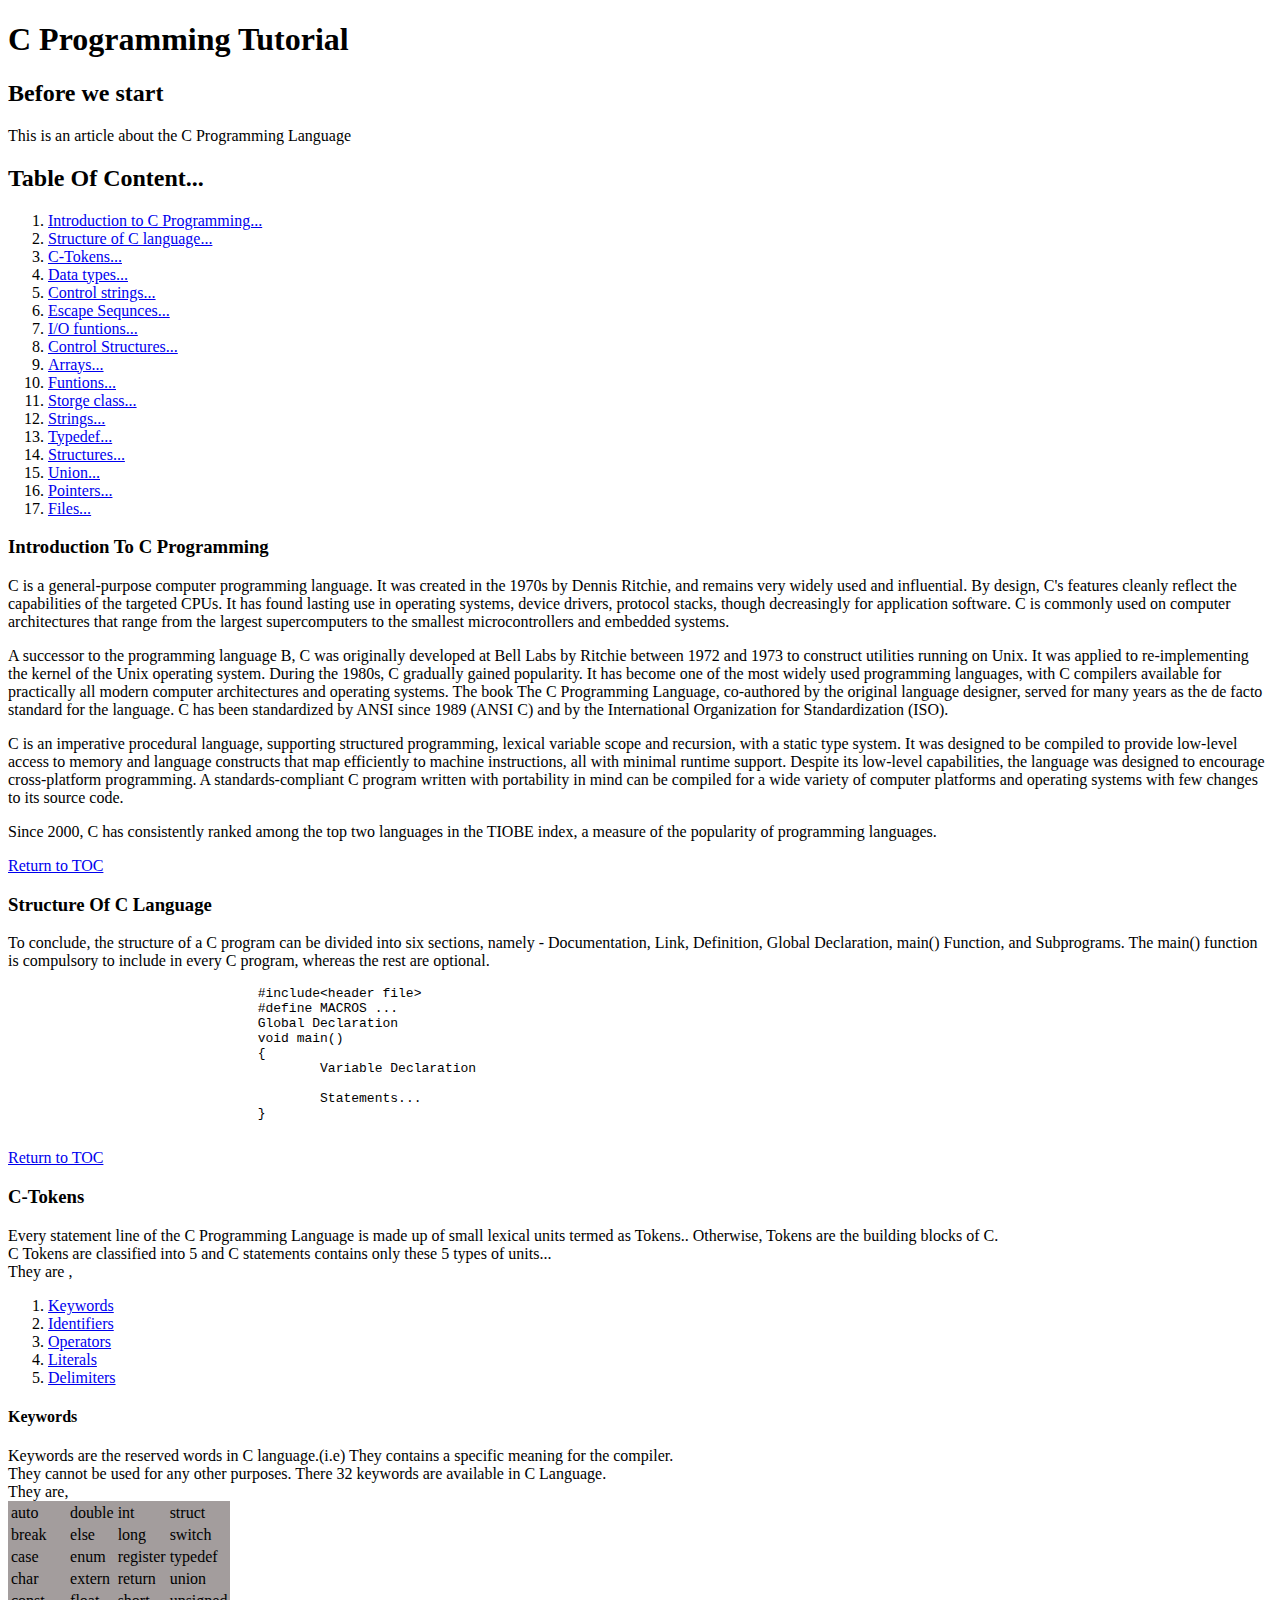
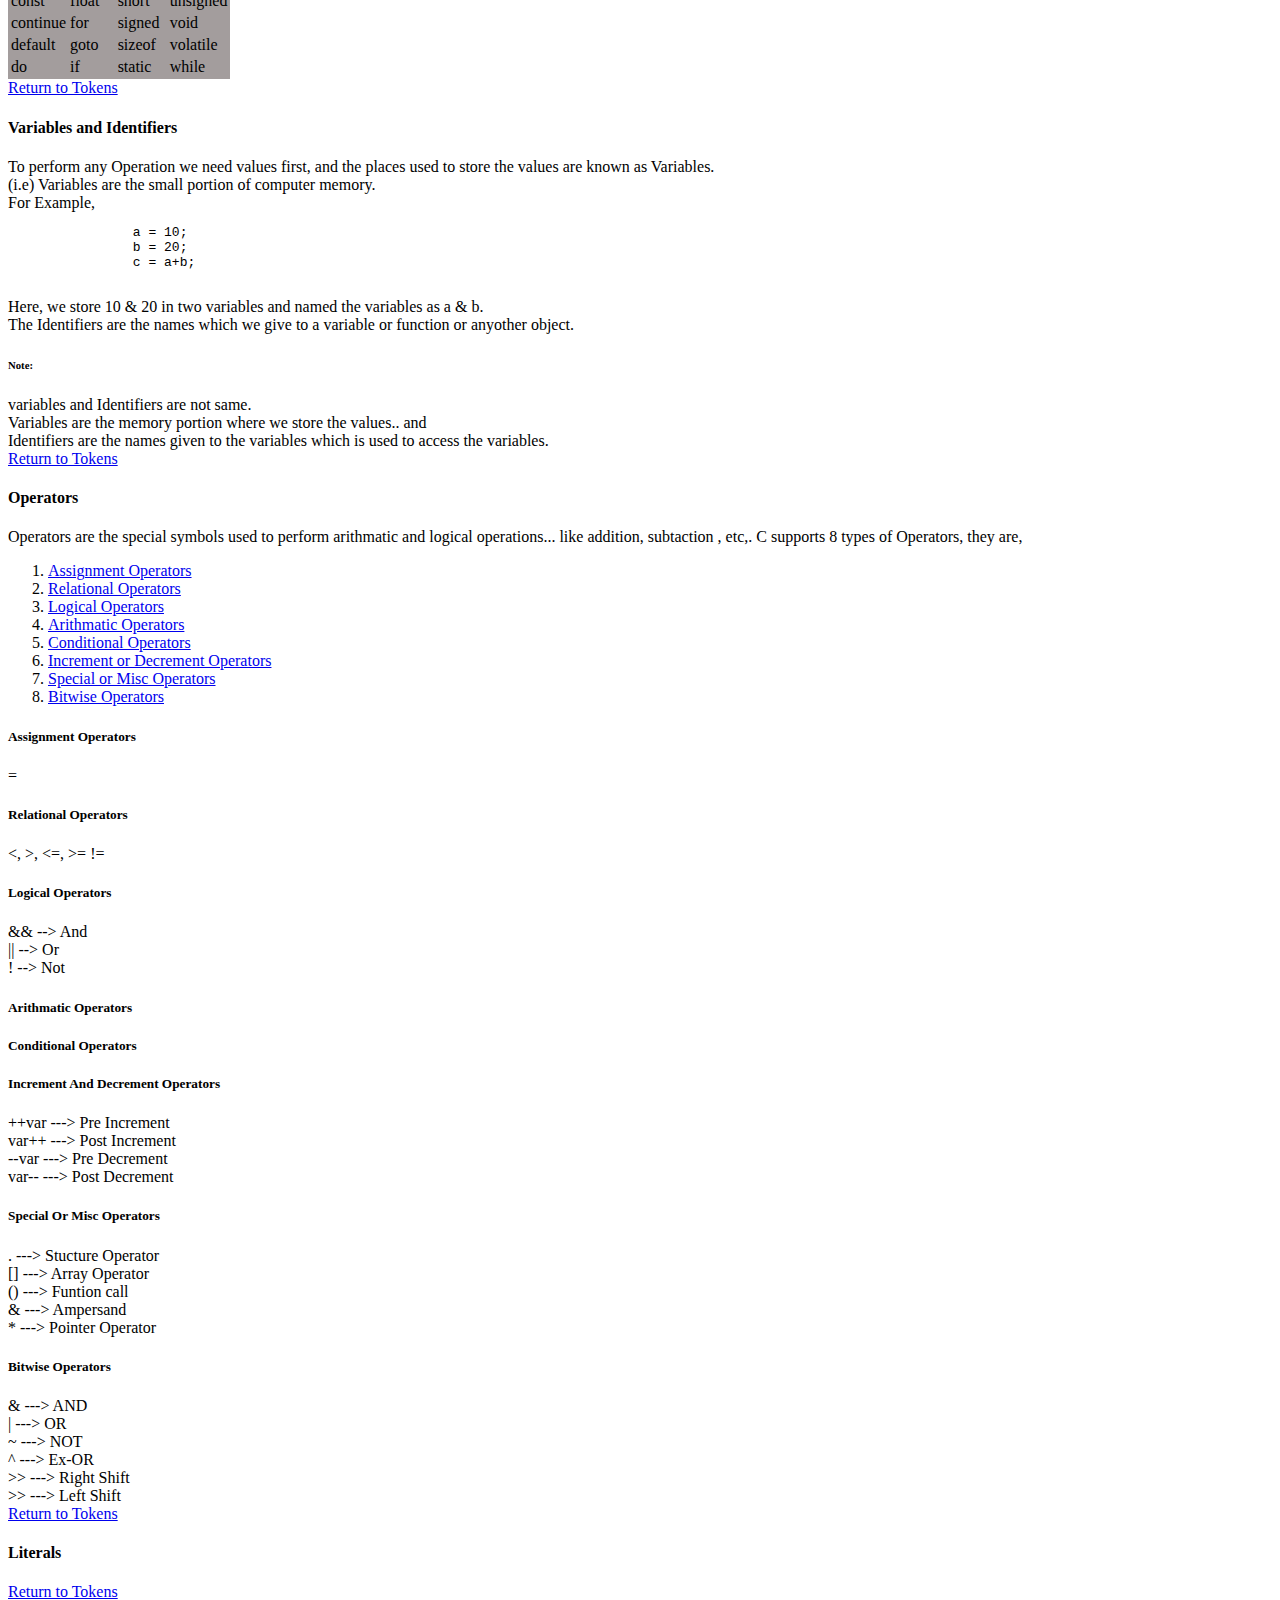
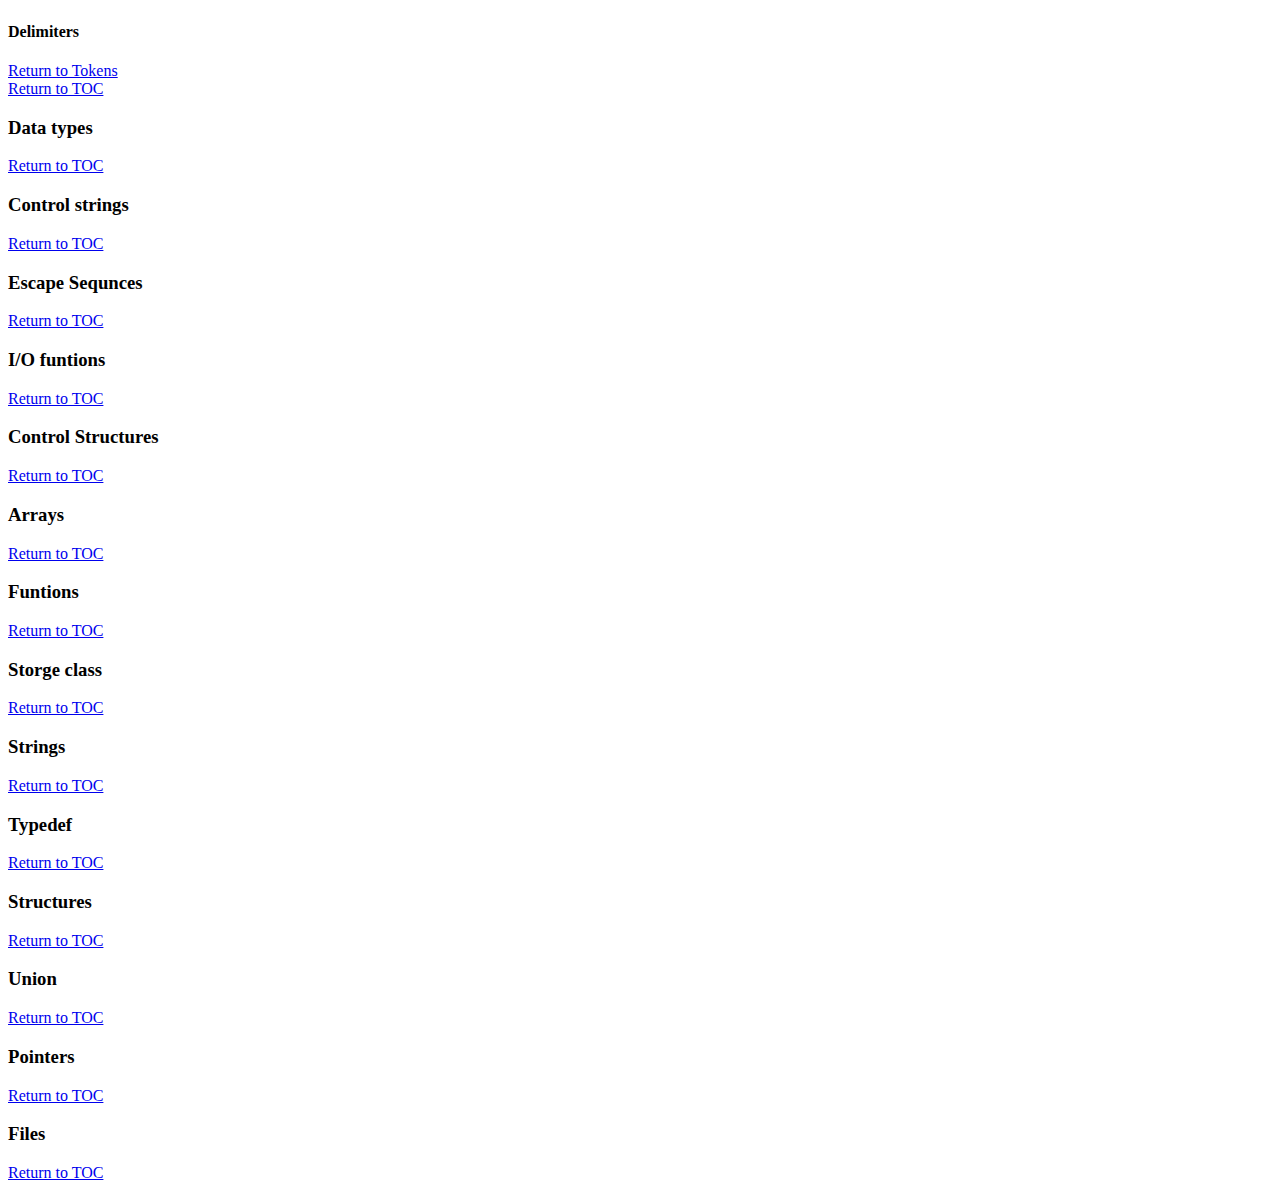
<file: index.html>
<!doctype html>
<html lang="en-US">


<!--HEAD 
----------------------------------------------------------------------------------------------------------------->
 <head>
	<meta charset="utf-8">
	<title>C Programming</title>
	<meta name="viewport" content="width=device-width, initial-scale=1">
	<link rel="stylesheet" href="styles.css">
 </head>


<!--BODY 
-----------------------------------------------------------------------------------------------------------------> 
 <body>
	<!--main
		header
		footer
		article
		section
		aside-->
		
		
		
<!--PREFACE 
----------------------------------------------------------------------------------------------------------------->	
	<header>
		<h1>C Programming Tutorial</h1>
	</header>

	<article>
		<div class="preface" contenteditable="true">
			<h2>Before we start</h2>
			This is an article about the C Programming Language
		
		</div>
	
		<div class="TOC">
			<h2 id="TOC">Table Of Content...</h2>
				<ol>
					<li><a href="#intro">Introduction to C Programming...</a></li>
					<li><a href="#structure">Structure of C language...</a></li>
					<li><a href="#tokens">C-Tokens...</a></li>
					<li><a href="#datatypes">Data types...</a></li>
					<li><a href="#control">Control strings...</a></li>
					<li><a href="#escape">Escape Sequnces...</a></li>
					<li><a href="#iof">I/O funtions...</a></li>
					<li><a href="#control_str">Control Structures...</a></li>
					<li><a href="#arrays">Arrays...</a></li>
					<li><a href="#functions">Funtions...</a></li>
					<li><a href="#storage">Storge class...</a></li>
					<li><a href="#strings">Strings...</a></li>
					<li><a href="#typedef">Typedef...</a></li>
					<li><a href="#structures">Structures...</a></li>
					<li><a href="#union">Union...</a></li>
					<li><a href="#pointers">Pointers...</a></li>
					<li><a href="#files">Files...</a></li>
				</ol>
		</div>
	</article>
	
	
	
<!--INTRODUCTION 
----------------------------------------------------------------------------------------------------------------->
	<section id="intro">
		<h3>Introduction To C Programming</h3>
		<p>
			C is a general-purpose computer programming language. 
			It was created in the 1970s by Dennis Ritchie, and remains very widely used and influential. 
			By design, C's features cleanly reflect the capabilities of the targeted CPUs. 
			It has found lasting use in operating systems, device drivers, protocol stacks, though decreasingly for application software. 
			C is commonly used on computer architectures that range from the largest supercomputers to the smallest microcontrollers and embedded systems.
		</p>
		<p>
			A successor to the programming language B, C was originally developed at Bell Labs by Ritchie between 1972 and 1973 to construct utilities running on Unix. 
			It was applied to re-implementing the kernel of the Unix operating system.
			During the 1980s, C gradually gained popularity. 
			It has become one of the most widely used programming languages, with C compilers available for practically all modern computer architectures and operating systems. 
			The book The C Programming Language, co-authored by the original language designer, served for many years as the de facto standard for the language. 
			C has been standardized by ANSI since 1989 (ANSI C) and by the International Organization for Standardization (ISO).
		</p>
		<p>
			C is an imperative procedural language, supporting structured programming, lexical variable scope and recursion, with a static type system. 
			It was designed to be compiled to provide low-level access to memory and language constructs that map efficiently to machine instructions, all with minimal runtime support. 
			Despite its low-level capabilities, the language was designed to encourage cross-platform programming. 
			A standards-compliant C program written with portability in mind can be compiled for a wide variety of computer platforms and operating systems with few changes to its source code.
		</p>
		<p>
			Since 2000, C has consistently ranked among the top two languages in the TIOBE index, a measure of the popularity of programming languages. 
			<a href="#TOC"><footer>Return to TOC</footer></a>
		</p>
		
	</section>
	
	
	
	
	
<!--STRUCTURE OF C PROGRAMMING 
----------------------------------------------------------------------------------------------------------------->
	<section id="structure">
		<h3>Structure Of C Language</h3>
		<p>
			To conclude, the structure of a C program can be divided into six sections, namely - Documentation, Link, Definition, Global Declaration, main() Function, and Subprograms. 
			The main() function is compulsory to include in every C program, whereas the rest are optional.
			<pre>
				#include&lt;header file&gt;
				#define MACROS ...
				Global Declaration
				void main()
				{
					Variable Declaration 
					
					Statements...
				}
			</pre>
			<a href="#TOC"><footer>Return to TOC</footer></a>
		</p>
		
	</section>
	




<!--TOKENS 
----------------------------------------------------------------------------------------------------------------->
	<section id="tokens">
		<h3 id="Tkns">C-Tokens</h3>
		<section>
			<div>
				Every statement line of the C Programming Language is made up of small lexical units termed as Tokens.. 
				Otherwise, Tokens are the building blocks of C.<br/>
				C Tokens are classified into 5 and C statements contains only these 5 types of units...<br/>
				They are , <br/>
				<ol>
					<li><a href="#keywords">Keywords</a></li>
					<li><a href="#identifiers">Identifiers</a></li>
					<li><a href="#operators">Operators</a></li>
					<li><a href="#literals">Literals</a></li>
					<li><a href="#delimiters">Delimiters</a></li>
				</ol>
			</div>
		
<!-------------------------------KEYWORDS-------------------------------->
			<div>
				<h4 id="keywords">Keywords</h4>
				
				Keywords are the reserved words in C language.(i.e) They contains a specific meaning for the compiler. <br/>They cannot be used for any other purposes. There 32 keywords are available in C Language. <br/>They are,
				
				<table class="kw">
					
					<tr>
						<td>auto</td>
						<td>double</td>
						<td>int</td>
						<td>struct</td>
					</tr>
					
					<tr>
						<td>break</td>
						<td>else</td>
						<td>long</td>
						<td>switch</td>
					</tr>
					
					<tr>
						<td>case</td>
						<td>enum</td>
						<td>register</td>
						<td>typedef</td>
					</tr>
					
					<tr>
						<td>char</td>
						<td>extern</td>
						<td>return</td>
						<td>union</td>
					</tr>
					
					<tr>
						<td>const</td>
						<td>float</td>
						<td>short</td>
						<td>unsigned</td>
					</tr>
					
					<tr>
						<td>continue</td>
						<td>for</td>
						<td>signed</td>
						<td>void</td>
					</tr>
					
					<tr>
						<td>default</td>
						<td>goto</td>
						<td>sizeof</td>
						<td>volatile</td>
					</tr>
					
					<tr>
						<td>do</td>
						<td>if</td>
						<td>static</td>
						<td>while</td>
					</tr>
					
				</table>
				
				<a href="#Tkns"><footer>Return to Tokens</footer></a>
				
			</div>	
			
<!-------------------------------VARIABLES AND IDENTIFIERS-------------------------------->				
			<div>
				<h4 id="identifiers">Variables and Identifiers</h4>
				
				To perform any Operation we need values first, and the places used to store the values are known as Variables. <br/>(i.e) Variables are the small portion of computer memory. <br/>For Example, 
				
				<pre>
		a = 10;
		b = 20;
		c = a+b;
				</pre>
				Here, we store 10 & 20 in two variables and named the variables as a & b. <br/>
				The Identifiers are the names which we give to a variable or function or anyother object. 
				<aside><h6>Note:</h6>variables and Identifiers are not same. <br/>Variables are the memory portion where we store the values.. and <br/>Identifiers are the names given to the variables which is used to access the variables.</aside>
				
				<a href="#Tkns"><footer>Return to Tokens</footer></a>
				
			</div>
			
<!-------------------------------OPERATORS-------------------------------->
			<div>
				<h4 id="operators">Operators</h4>
				Operators are the special symbols used to perform arithmatic and logical operations... like addition, subtaction , etc,.
				C supports 8 types of Operators, they are, 
				
				<ol>
					<li><a href="#AO">Assignment Operators</a></li>
					<li><a href="#RO">Relational Operators</a></li>
					<li><a href="#LO">Logical Operators</a></li>
					<li><a href="#ArO">Arithmatic Operators</a></li>
					<li><a href="#CO">Conditional Operators</a></li>
					<li><a href="#IDO">Increment or Decrement Operators</a></li>
					<li><a href="#MO">Special or Misc Operators</a></li>
					<li><a href="#BO">Bitwise Operators</a></li>
				</ol>
				
				<!---------------------ASSIGNMENT OPERATORS------------------>
				<div id="AO">
					<h5>Assignment Operators</h5>
					=
				</div>
				
				<!---------------------RELATIONAL OPERATORS------------------>
				<div id="RO">
					<h5>Relational Operators</h5>
					&lt;, &gt;, &lt;=, &gt;= != <br/>
				</div>
				
				<!---------------------LOGICAL OPERATORS------------------>
				<div id="LO">
					<h5>Logical Operators</h5>
					&& --&gt; And <br/>
					|| --&gt; Or <br/>
					!  --&gt; Not <br/>
				</div>
				
				<!---------------------ARITHMATIC OPERATORS------------------>
				<div id="ArO">
					<h5>Arithmatic Operators</h5>
					
				</div>
				
				<!---------------------CONDDITIONAL OPERATORS------------------>
				<div id="CO">
					<h5>Conditional Operators</h5>
					
				</div>
				
				<!---------------------INCR$MENT OR DECREMENT OPERATORS------------------>
				<div id="IDO">
					<h5>Increment And Decrement Operators</h5>
					
					++var ---&gt; Pre&nbsp;Increment <br/>
					var++ ---&gt; Post&nbsp;Increment <br/>
					
					--var ---&gt; Pre&nbsp;Decrement <br/>
					var-- ---&gt; Post&nbsp;Decrement <br/>
				</div>
				
				<!---------------------SPECIAL OR MISC OPERATORS------------------>
				<div id="MO">
					<h5>Special Or Misc Operators</h5>
					
					.  ---&gt; Stucture Operator <br/>
					[] ---&gt; Array Operator <br/>
					() ---&gt; Funtion call <br/>
					&  ---&gt; Ampersand <br/>
					*  ---&gt; Pointer Operator <br/>
					
				</div>
				
				<!---------------------BITWISE OPERATORS------------------>
				<div id="BO">
					<h5>Bitwise Operators</h5>
					
					&  ---&gt; AND <br/>
					|  ---&gt; OR <br/>
					~  ---&gt; NOT <br/>
					^  ---&gt; Ex-OR <br/>
					>> ---&gt; Right Shift <br/>
					>> ---&gt; Left Shift <br/>
					
				</div>
				
				
				<a href="#Tkns"><footer>Return to Tokens</footer></a>
				
			</div>

<!-------------------------------LITERALS-------------------------------->
			<div>
				<h4 id="literals">Literals</h4>
				
				
				<a href="#Tkns"><footer>Return to Tokens</footer></a>
				
			</div>
<!-------------------------------DELIMITERS-------------------------------->
			<div>
				<h4 id="delimiters">Delimiters</h4>
				
				
				<a href="#Tkns"><footer>Return to Tokens</footer></a>
				
			</div>
			
			
		</section>
		
		<a href="#TOC"><footer>Return to TOC</footer></a>
		
	</section>



<!--DATATYPES 
----------------------------------------------------------------------------------------------------------------->
	<section id="datatypes">
		
		<h3>Data types</h3>
		
		<a href="#TOC"><footer>Return to TOC</footer></a>
		
	</section>



<!--CONTROL STRINGS 
----------------------------------------------------------------------------------------------------------------->
	<section id="control">
		
		<h3>Control strings</h3>
		
		<a href="#TOC"><footer>Return to TOC</footer></a>
		
	</section>



<!--ESCAPE SEQUENCES 
----------------------------------------------------------------------------------------------------------------->
	<section id="escape">
		
		<h3>Escape Sequnces</h3>
		
		<a href="#TOC"><footer>Return to TOC</footer></a>
		
	</section>
	



<!--I/O FUNCTIONS 
----------------------------------------------------------------------------------------------------------------->
	<section id="iof">
		
		<h3>I/O funtions</h3>
		
		<a href="#TOC"><footer>Return to TOC</footer></a>
		
	</section>



<!--CONTROL STRUCTURES 
----------------------------------------------------------------------------------------------------------------->
	<section id="control_str">
		
		<h3>Control Structures</h3>
		
		<a href="#TOC"><footer>Return to TOC</footer></a>
		
	</section>




<!--ARRAYS 
----------------------------------------------------------------------------------------------------------------->
	<section id="arrays">
		
		<h3>Arrays</h3>
		
		<a href="#TOC"><footer>Return to TOC</footer></a>
		
	</section>




<!--FUNCTIONS 
----------------------------------------------------------------------------------------------------------------->
	<section id="functions">
		
		<h3>Funtions</h3>
		
		<a href="#TOC"><footer>Return to TOC</footer></a>
		
	</section>




<!--STORAGE CLASSES 
----------------------------------------------------------------------------------------------------------------->
	<section id="storage">
		
		<h3>Storge class</h3>
		
		<a href="#TOC"><footer>Return to TOC</footer></a>
		
	</section>




<!--STRINGS 
----------------------------------------------------------------------------------------------------------------->
	<section id="strings">
		
		<h3>Strings</h3>
		
		<a href="#TOC"><footer>Return to TOC</footer></a>
		
	</section>





<!--TYPEDEF 
----------------------------------------------------------------------------------------------------------------->
	<section id="typedef">
		
		<h3>Typedef</h3>
		
		<a href="#TOC"><footer>Return to TOC</footer></a>
		
	</section>




<!--STRUCTURES 
----------------------------------------------------------------------------------------------------------------->
	<section id="structures">
		
		<h3>Structures</h3>
		
		<a href="#TOC"><footer>Return to TOC</footer></a>
		
	</section>



<!--UNION 
----------------------------------------------------------------------------------------------------------------->
	<section id="union">
		
		<h3>Union</h3>
		
		<a href="#TOC"><footer>Return to TOC</footer></a>
		
	</section>



<!--POINTERS 
----------------------------------------------------------------------------------------------------------------->
	<section id="pointers">
		
		<h3>Pointers</h3>
		
		<a href="#TOC"><footer>Return to TOC</footer></a>
		
	</section>




<!--FILES 
----------------------------------------------------------------------------------------------------------------->
	<section id="files">
		
		<h3>Files</h3>
		
		
		<a href="#TOC"><footer>Return to TOC</footer></a>
	</section>
	
	
	
 </body>

</html>
</file>
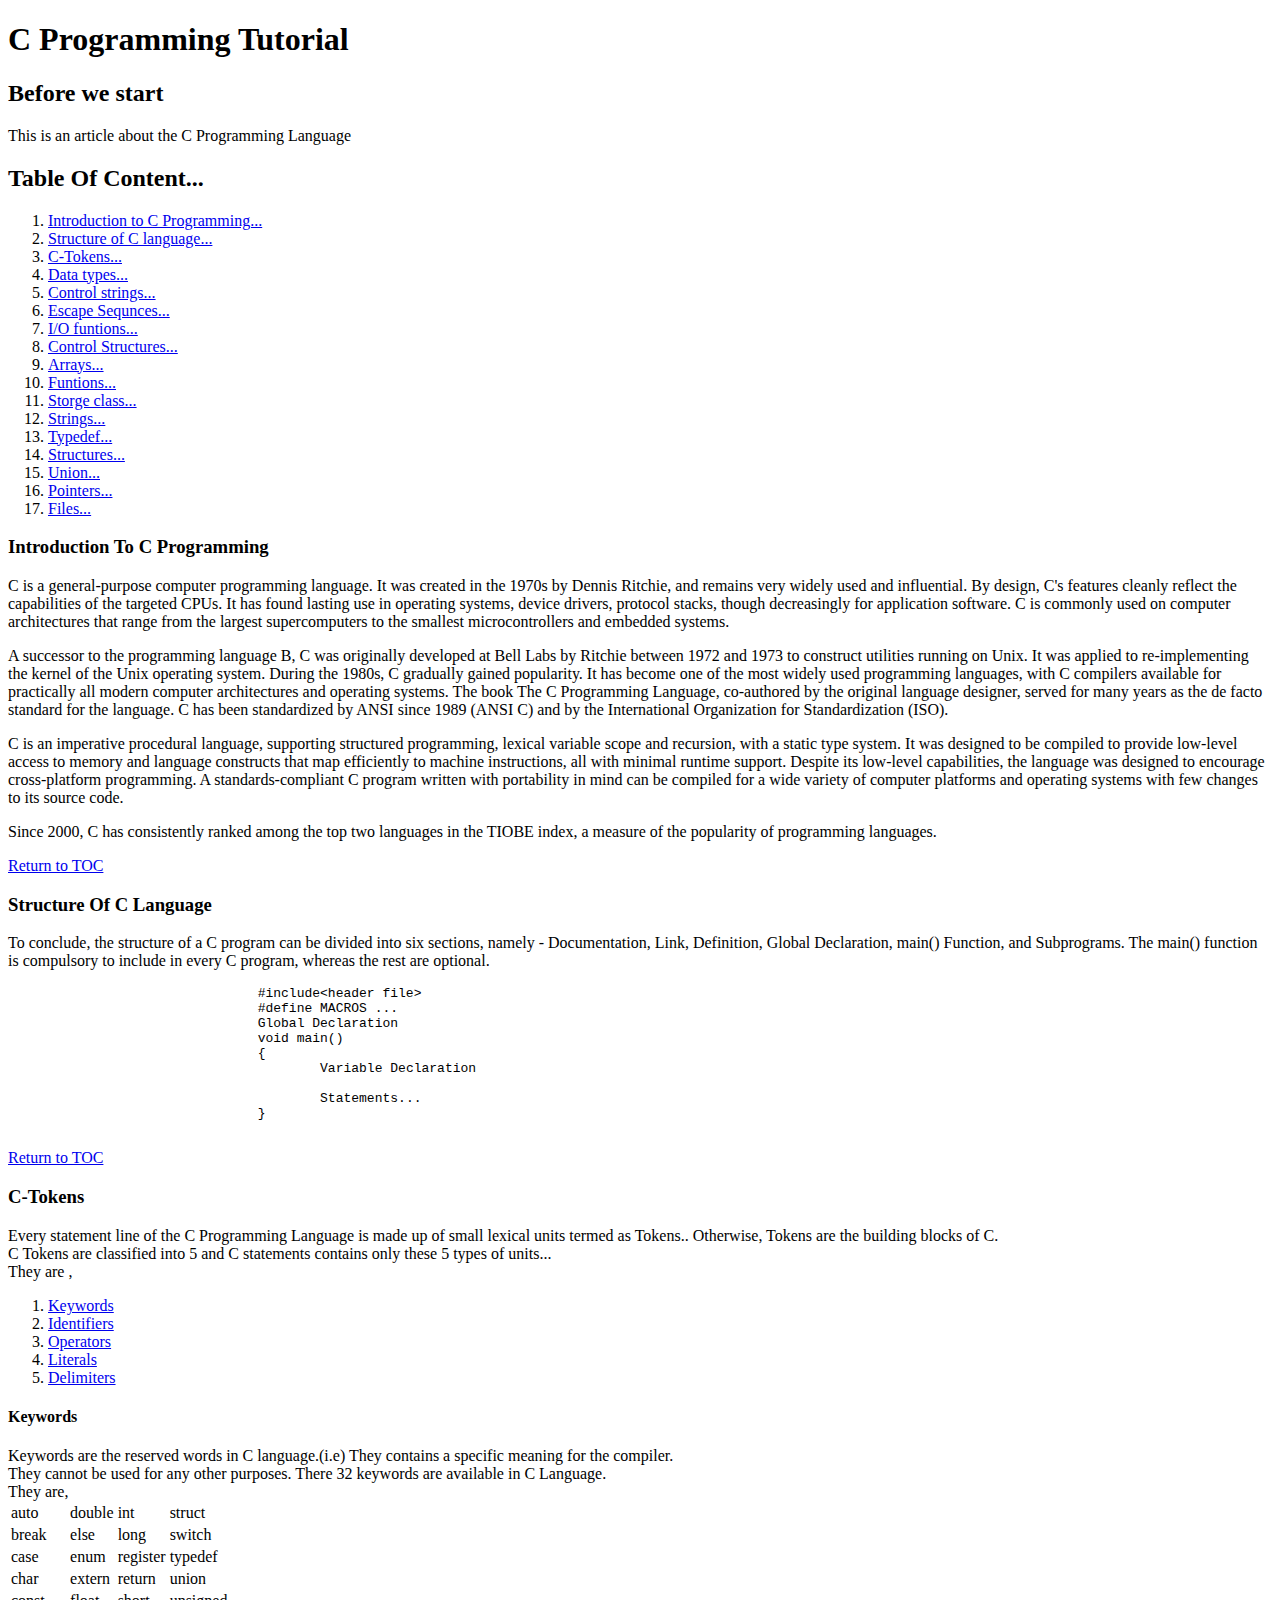
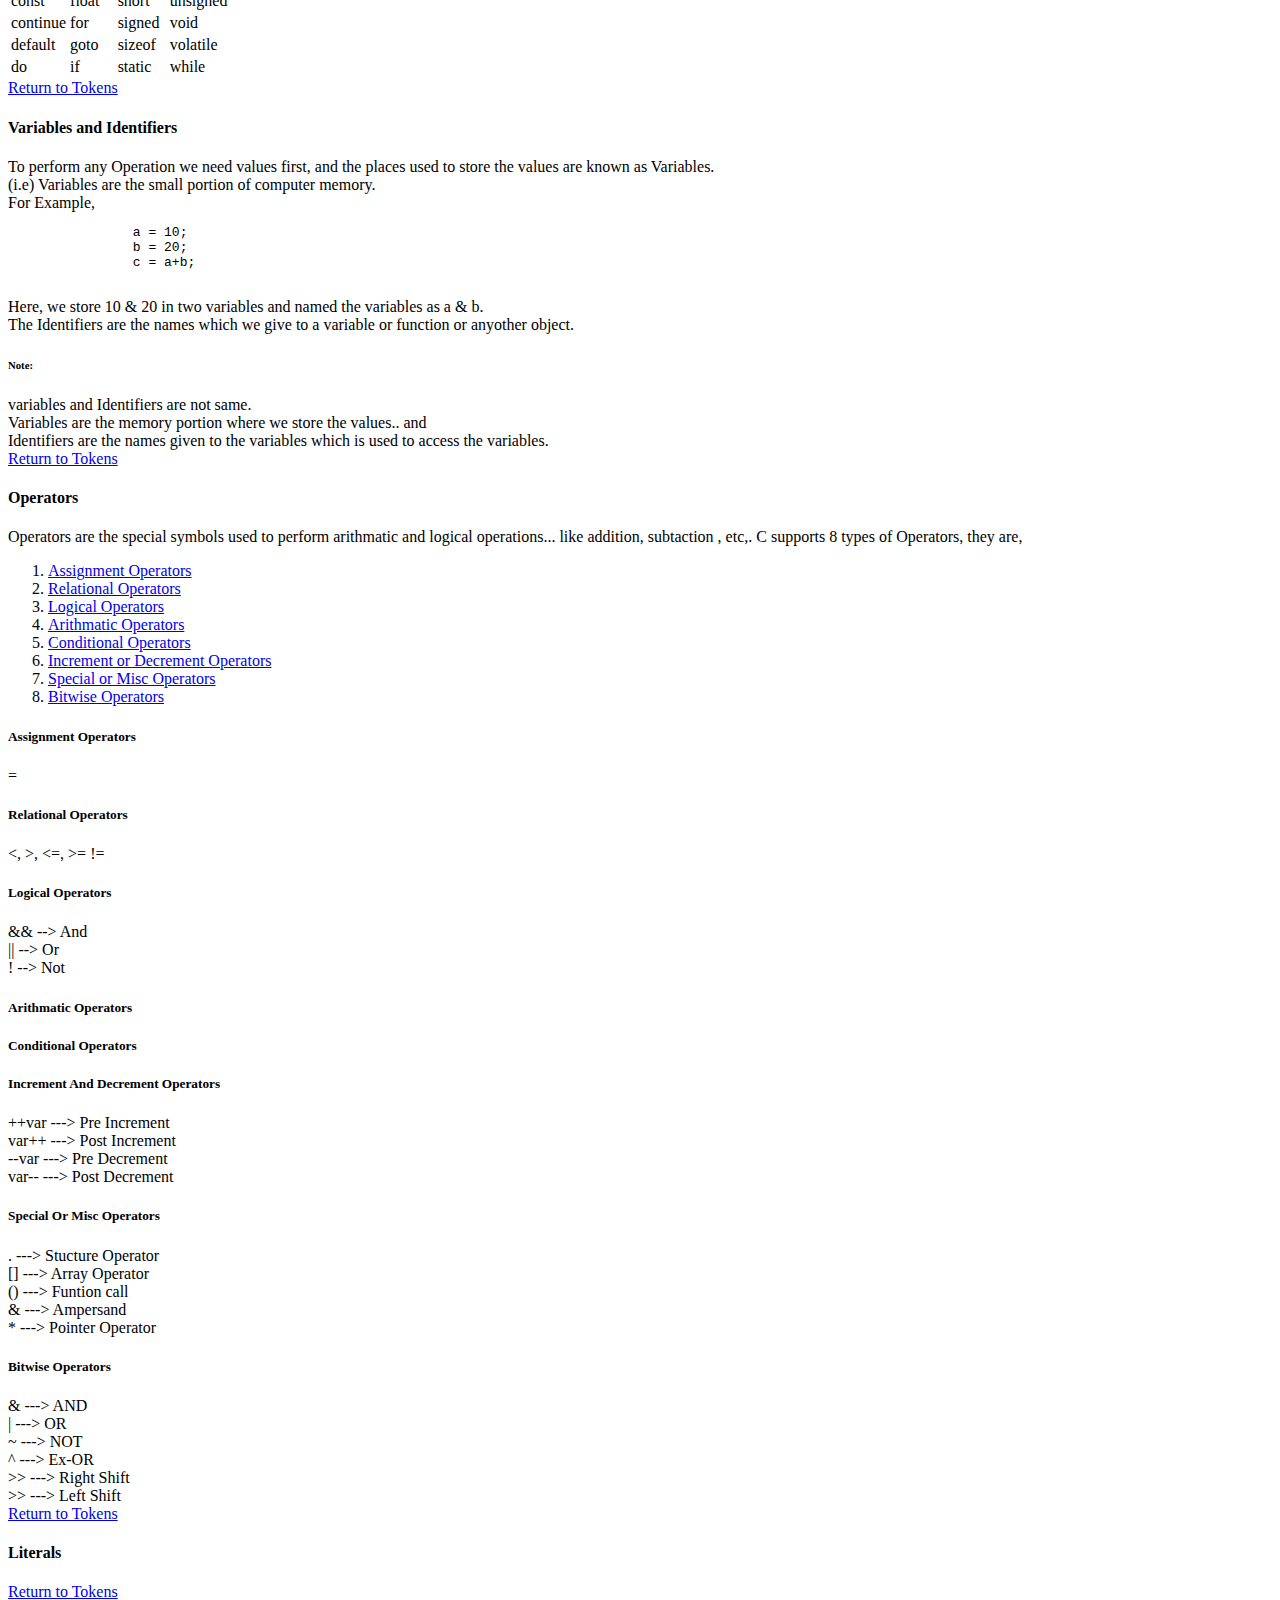
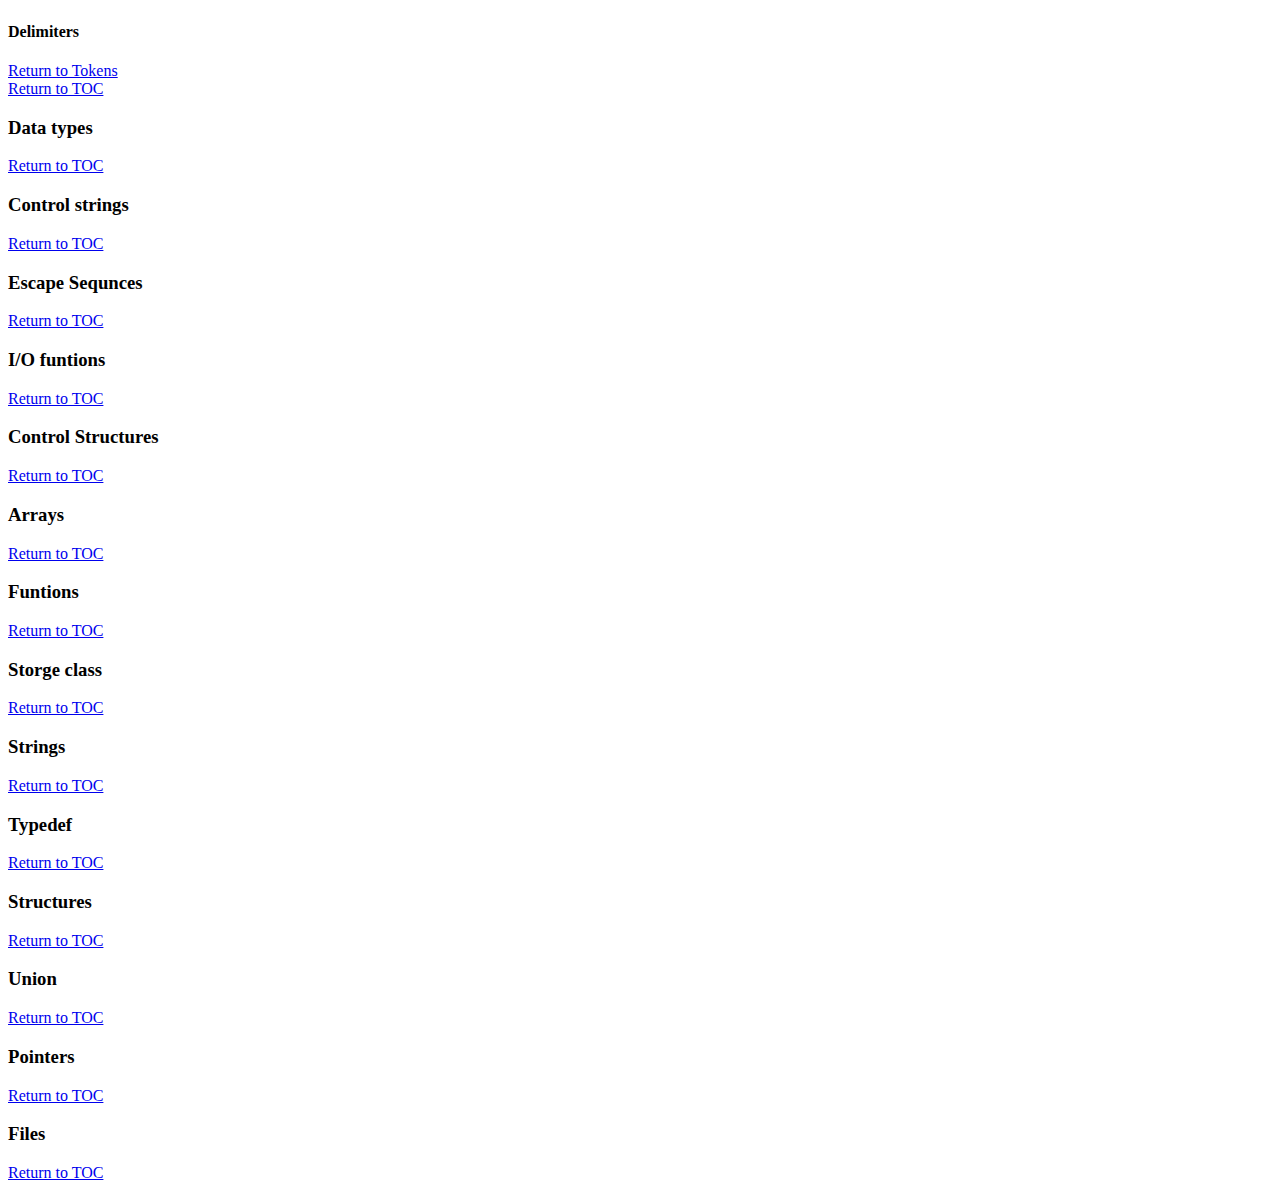
<file: C.html>
<!doctype html>
<html lang="en-US">


<!--HEAD 
----------------------------------------------------------------------------------------------------------------->
 <head>
	<meta charset="utf-8">
	<title>C Programming</title>
	<meta name="viewport" content="width=device-width, initial-scale=1">
	<link rel="stylesheet" href="D:\New folder (3)\Computer Science\Hacker's Languages\HTML\WebTry1\styles.css">
 </head>


<!--BODY 
-----------------------------------------------------------------------------------------------------------------> 
 <body>
	<!--main
		header
		footer
		article
		section
		aside-->
		
		
		
<!--PREFACE 
----------------------------------------------------------------------------------------------------------------->	
	<header>
		<h1>C Programming Tutorial</h1>
	</header>

	<article>
		<div class="preface" contenteditable="true">
			<h2>Before we start</h2>
			This is an article about the C Programming Language
		
		</div>
	
		<div class="TOC">
			<h2 id="TOC">Table Of Content...</h2>
				<ol>
					<li><a href="#intro">Introduction to C Programming...</a></li>
					<li><a href="#structure">Structure of C language...</a></li>
					<li><a href="#tokens">C-Tokens...</a></li>
					<li><a href="#datatypes">Data types...</a></li>
					<li><a href="#control">Control strings...</a></li>
					<li><a href="#escape">Escape Sequnces...</a></li>
					<li><a href="#iof">I/O funtions...</a></li>
					<li><a href="#control_str">Control Structures...</a></li>
					<li><a href="#arrays">Arrays...</a></li>
					<li><a href="#functions">Funtions...</a></li>
					<li><a href="#storage">Storge class...</a></li>
					<li><a href="#strings">Strings...</a></li>
					<li><a href="#typedef">Typedef...</a></li>
					<li><a href="#structures">Structures...</a></li>
					<li><a href="#union">Union...</a></li>
					<li><a href="#pointers">Pointers...</a></li>
					<li><a href="#files">Files...</a></li>
				</ol>
		</div>
	</article>
	
	
	
<!--INTRODUCTION 
----------------------------------------------------------------------------------------------------------------->
	<section id="intro">
		<h3>Introduction To C Programming</h3>
		<p>
			C is a general-purpose computer programming language. 
			It was created in the 1970s by Dennis Ritchie, and remains very widely used and influential. 
			By design, C's features cleanly reflect the capabilities of the targeted CPUs. 
			It has found lasting use in operating systems, device drivers, protocol stacks, though decreasingly for application software. 
			C is commonly used on computer architectures that range from the largest supercomputers to the smallest microcontrollers and embedded systems.
		</p>
		<p>
			A successor to the programming language B, C was originally developed at Bell Labs by Ritchie between 1972 and 1973 to construct utilities running on Unix. 
			It was applied to re-implementing the kernel of the Unix operating system.
			During the 1980s, C gradually gained popularity. 
			It has become one of the most widely used programming languages, with C compilers available for practically all modern computer architectures and operating systems. 
			The book The C Programming Language, co-authored by the original language designer, served for many years as the de facto standard for the language. 
			C has been standardized by ANSI since 1989 (ANSI C) and by the International Organization for Standardization (ISO).
		</p>
		<p>
			C is an imperative procedural language, supporting structured programming, lexical variable scope and recursion, with a static type system. 
			It was designed to be compiled to provide low-level access to memory and language constructs that map efficiently to machine instructions, all with minimal runtime support. 
			Despite its low-level capabilities, the language was designed to encourage cross-platform programming. 
			A standards-compliant C program written with portability in mind can be compiled for a wide variety of computer platforms and operating systems with few changes to its source code.
		</p>
		<p>
			Since 2000, C has consistently ranked among the top two languages in the TIOBE index, a measure of the popularity of programming languages. 
			<a href="#TOC"><footer>Return to TOC</footer></a>
		</p>
		
	</section>
	
	
	
	
	
<!--STRUCTURE OF C PROGRAMMING 
----------------------------------------------------------------------------------------------------------------->
	<section id="structure">
		<h3>Structure Of C Language</h3>
		<p>
			To conclude, the structure of a C program can be divided into six sections, namely - Documentation, Link, Definition, Global Declaration, main() Function, and Subprograms. 
			The main() function is compulsory to include in every C program, whereas the rest are optional.
			<pre>
				#include&lt;header file&gt;
				#define MACROS ...
				Global Declaration
				void main()
				{
					Variable Declaration 
					
					Statements...
				}
			</pre>
			<a href="#TOC"><footer>Return to TOC</footer></a>
		</p>
		
	</section>
	




<!--TOKENS 
----------------------------------------------------------------------------------------------------------------->
	<section id="tokens">
		<h3 id="Tkns">C-Tokens</h3>
		<section>
			<div>
				Every statement line of the C Programming Language is made up of small lexical units termed as Tokens.. 
				Otherwise, Tokens are the building blocks of C.<br/>
				C Tokens are classified into 5 and C statements contains only these 5 types of units...<br/>
				They are , <br/>
				<ol>
					<li><a href="#keywords">Keywords</a></li>
					<li><a href="#identifiers">Identifiers</a></li>
					<li><a href="#operators">Operators</a></li>
					<li><a href="#literals">Literals</a></li>
					<li><a href="#delimiters">Delimiters</a></li>
				</ol>
			</div>
		
<!-------------------------------KEYWORDS-------------------------------->
			<div>
				<h4 id="keywords">Keywords</h4>
				
				Keywords are the reserved words in C language.(i.e) They contains a specific meaning for the compiler. <br/>They cannot be used for any other purposes. There 32 keywords are available in C Language. <br/>They are,
				
				<table class="kw">
					
					<tr>
						<td>auto</td>
						<td>double</td>
						<td>int</td>
						<td>struct</td>
					</tr>
					
					<tr>
						<td>break</td>
						<td>else</td>
						<td>long</td>
						<td>switch</td>
					</tr>
					
					<tr>
						<td>case</td>
						<td>enum</td>
						<td>register</td>
						<td>typedef</td>
					</tr>
					
					<tr>
						<td>char</td>
						<td>extern</td>
						<td>return</td>
						<td>union</td>
					</tr>
					
					<tr>
						<td>const</td>
						<td>float</td>
						<td>short</td>
						<td>unsigned</td>
					</tr>
					
					<tr>
						<td>continue</td>
						<td>for</td>
						<td>signed</td>
						<td>void</td>
					</tr>
					
					<tr>
						<td>default</td>
						<td>goto</td>
						<td>sizeof</td>
						<td>volatile</td>
					</tr>
					
					<tr>
						<td>do</td>
						<td>if</td>
						<td>static</td>
						<td>while</td>
					</tr>
					
				</table>
				
				<a href="#Tkns"><footer>Return to Tokens</footer></a>
				
			</div>	
			
<!-------------------------------VARIABLES AND IDENTIFIERS-------------------------------->				
			<div>
				<h4 id="identifiers">Variables and Identifiers</h4>
				
				To perform any Operation we need values first, and the places used to store the values are known as Variables. <br/>(i.e) Variables are the small portion of computer memory. <br/>For Example, 
				
				<pre>
		a = 10;
		b = 20;
		c = a+b;
				</pre>
				Here, we store 10 & 20 in two variables and named the variables as a & b. <br/>
				The Identifiers are the names which we give to a variable or function or anyother object. 
				<aside><h6>Note:</h6>variables and Identifiers are not same. <br/>Variables are the memory portion where we store the values.. and <br/>Identifiers are the names given to the variables which is used to access the variables.</aside>
				
				<a href="#Tkns"><footer>Return to Tokens</footer></a>
				
			</div>
			
<!-------------------------------OPERATORS-------------------------------->
			<div>
				<h4 id="operators">Operators</h4>
				Operators are the special symbols used to perform arithmatic and logical operations... like addition, subtaction , etc,.
				C supports 8 types of Operators, they are, 
				
				<ol>
					<li><a href="#AO">Assignment Operators</a></li>
					<li><a href="#RO">Relational Operators</a></li>
					<li><a href="#LO">Logical Operators</a></li>
					<li><a href="#ArO">Arithmatic Operators</a></li>
					<li><a href="#CO">Conditional Operators</a></li>
					<li><a href="#IDO">Increment or Decrement Operators</a></li>
					<li><a href="#MO">Special or Misc Operators</a></li>
					<li><a href="#BO">Bitwise Operators</a></li>
				</ol>
				
				<!---------------------ASSIGNMENT OPERATORS------------------>
				<div id="AO">
					<h5>Assignment Operators</h5>
					=
				</div>
				
				<!---------------------RELATIONAL OPERATORS------------------>
				<div id="RO">
					<h5>Relational Operators</h5>
					&lt;, &gt;, &lt;=, &gt;= != <br/>
				</div>
				
				<!---------------------LOGICAL OPERATORS------------------>
				<div id="LO">
					<h5>Logical Operators</h5>
					&& --&gt; And <br/>
					|| --&gt; Or <br/>
					!  --&gt; Not <br/>
				</div>
				
				<!---------------------ARITHMATIC OPERATORS------------------>
				<div id="ArO">
					<h5>Arithmatic Operators</h5>
					
				</div>
				
				<!---------------------CONDDITIONAL OPERATORS------------------>
				<div id="CO">
					<h5>Conditional Operators</h5>
					
				</div>
				
				<!---------------------INCR$MENT OR DECREMENT OPERATORS------------------>
				<div id="IDO">
					<h5>Increment And Decrement Operators</h5>
					
					++var ---&gt; Pre&nbsp;Increment <br/>
					var++ ---&gt; Post&nbsp;Increment <br/>
					
					--var ---&gt; Pre&nbsp;Decrement <br/>
					var-- ---&gt; Post&nbsp;Decrement <br/>
				</div>
				
				<!---------------------SPECIAL OR MISC OPERATORS------------------>
				<div id="MO">
					<h5>Special Or Misc Operators</h5>
					
					.  ---&gt; Stucture Operator <br/>
					[] ---&gt; Array Operator <br/>
					() ---&gt; Funtion call <br/>
					&  ---&gt; Ampersand <br/>
					*  ---&gt; Pointer Operator <br/>
					
				</div>
				
				<!---------------------BITWISE OPERATORS------------------>
				<div id="BO">
					<h5>Bitwise Operators</h5>
					
					&  ---&gt; AND <br/>
					|  ---&gt; OR <br/>
					~  ---&gt; NOT <br/>
					^  ---&gt; Ex-OR <br/>
					>> ---&gt; Right Shift <br/>
					>> ---&gt; Left Shift <br/>
					
				</div>
				
				
				<a href="#Tkns"><footer>Return to Tokens</footer></a>
				
			</div>

<!-------------------------------LITERALS-------------------------------->
			<div>
				<h4 id="literals">Literals</h4>
				
				
				<a href="#Tkns"><footer>Return to Tokens</footer></a>
				
			</div>
<!-------------------------------DELIMITERS-------------------------------->
			<div>
				<h4 id="delimiters">Delimiters</h4>
				
				
				<a href="#Tkns"><footer>Return to Tokens</footer></a>
				
			</div>
			
			
		</section>
		
		<a href="#TOC"><footer>Return to TOC</footer></a>
		
	</section>



<!--DATATYPES 
----------------------------------------------------------------------------------------------------------------->
	<section id="datatypes">
		
		<h3>Data types</h3>
		
		<a href="#TOC"><footer>Return to TOC</footer></a>
		
	</section>



<!--CONTROL STRINGS 
----------------------------------------------------------------------------------------------------------------->
	<section id="control">
		
		<h3>Control strings</h3>
		
		<a href="#TOC"><footer>Return to TOC</footer></a>
		
	</section>



<!--ESCAPE SEQUENCES 
----------------------------------------------------------------------------------------------------------------->
	<section id="escape">
		
		<h3>Escape Sequnces</h3>
		
		<a href="#TOC"><footer>Return to TOC</footer></a>
		
	</section>
	



<!--I/O FUNCTIONS 
----------------------------------------------------------------------------------------------------------------->
	<section id="iof">
		
		<h3>I/O funtions</h3>
		
		<a href="#TOC"><footer>Return to TOC</footer></a>
		
	</section>



<!--CONTROL STRUCTURES 
----------------------------------------------------------------------------------------------------------------->
	<section id="control_str">
		
		<h3>Control Structures</h3>
		
		<a href="#TOC"><footer>Return to TOC</footer></a>
		
	</section>




<!--ARRAYS 
----------------------------------------------------------------------------------------------------------------->
	<section id="arrays">
		
		<h3>Arrays</h3>
		
		<a href="#TOC"><footer>Return to TOC</footer></a>
		
	</section>




<!--FUNCTIONS 
----------------------------------------------------------------------------------------------------------------->
	<section id="functions">
		
		<h3>Funtions</h3>
		
		<a href="#TOC"><footer>Return to TOC</footer></a>
		
	</section>




<!--STORAGE CLASSES 
----------------------------------------------------------------------------------------------------------------->
	<section id="storage">
		
		<h3>Storge class</h3>
		
		<a href="#TOC"><footer>Return to TOC</footer></a>
		
	</section>




<!--STRINGS 
----------------------------------------------------------------------------------------------------------------->
	<section id="strings">
		
		<h3>Strings</h3>
		
		<a href="#TOC"><footer>Return to TOC</footer></a>
		
	</section>





<!--TYPEDEF 
----------------------------------------------------------------------------------------------------------------->
	<section id="typedef">
		
		<h3>Typedef</h3>
		
		<a href="#TOC"><footer>Return to TOC</footer></a>
		
	</section>




<!--STRUCTURES 
----------------------------------------------------------------------------------------------------------------->
	<section id="structures">
		
		<h3>Structures</h3>
		
		<a href="#TOC"><footer>Return to TOC</footer></a>
		
	</section>



<!--UNION 
----------------------------------------------------------------------------------------------------------------->
	<section id="union">
		
		<h3>Union</h3>
		
		<a href="#TOC"><footer>Return to TOC</footer></a>
		
	</section>



<!--POINTERS 
----------------------------------------------------------------------------------------------------------------->
	<section id="pointers">
		
		<h3>Pointers</h3>
		
		<a href="#TOC"><footer>Return to TOC</footer></a>
		
	</section>




<!--FILES 
----------------------------------------------------------------------------------------------------------------->
	<section id="files">
		
		<h3>Files</h3>
		
		
		<a href="#TOC"><footer>Return to TOC</footer></a>
	</section>
	
	
	
 </body>

</html>
</file>
<file: styles.css>
/*
#a39d9d ----------- Light gray
#616357 ----------- Ebony

*/

.kw {
	background: #a39d9d;
}
</file>
